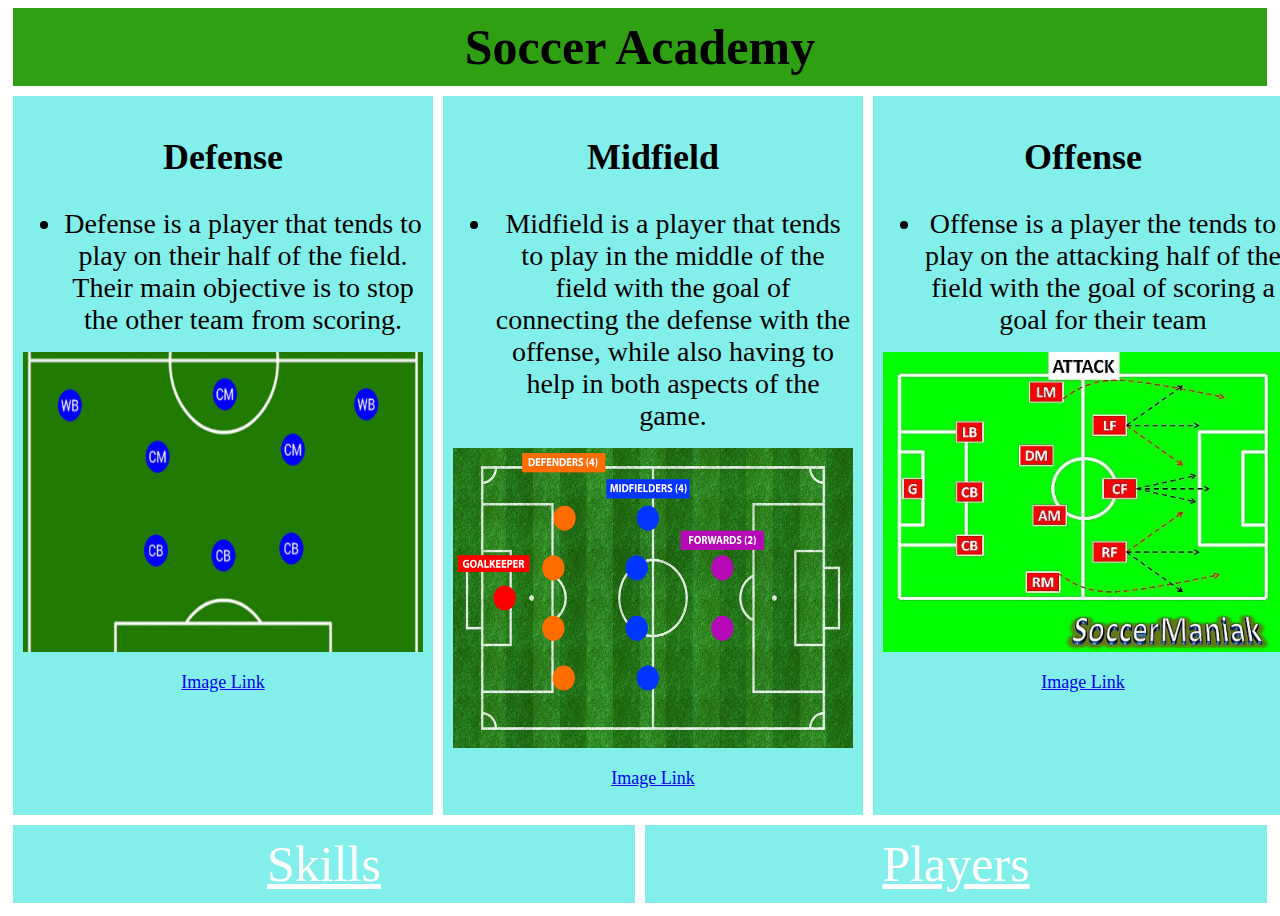
<file: index.html>
<!DOCTYPE html>
<html>
    <head>
        <link rel="stylesheet" href="style.css">
    </head>

    <title>
        Soccer Academy
    </title>

    <body>
        <h1>Soccer Academy</h1>
            <div class="container">
                <div class="column">
                    <h2>Defense</h2>
                    <ul>
                        <li>Defense is a player that tends to play on their half of the field. Their main objective is to stop the other team from scoring.</li>
                    </ul>
                    <img src="src/Defense.jpg">
                    <p>
                    <a href="https://howtheyplay.com/team-sports/The-3-5-2-Formation-Makes-a-Comeback-in-Premier-League-Football">Image Link</a>
                    </p>
                </div>
                <div class="column">
                    <h2>Midfield</h2>
                    <ul>
                        <li>Midfield is a player that tends to play in the middle of the field with the goal of connecting the defense with the offense, while also having to help in both aspects of the game.</li>
                    </ul>
                    <img src="src/Midfield.png">
                    <p>
                        <a href="https://sportsedtv.com/blog/Everything-You-Need-to-Know-About-Soccer-Positions-soccer">Image Link</a>
                    </p>
                </div>
                <div class="column">
                    <h2>Offense</h2>
                    <ul>
                        <li>Offense is a player the tends to play on the attacking half of the field with the goal of scoring a goal for their team</li>
                    </ul>
                    <img src="src/Offense.jpg">
                    <p>
                    <a href="https://www.soccermaniak.com/3-4-3-soccer-formation.html">Image Link</a>
                    </p>  
                </div>

            </div>
            <div class="container" >
                <div class="column">
                <a class="connectors" href="skills.html">Skills</a>
                </div>
                <div class="column">
                <a class="connectors" href="players.html">Players</a>
                </div>
            </div>
    </body>
</html>
</file>
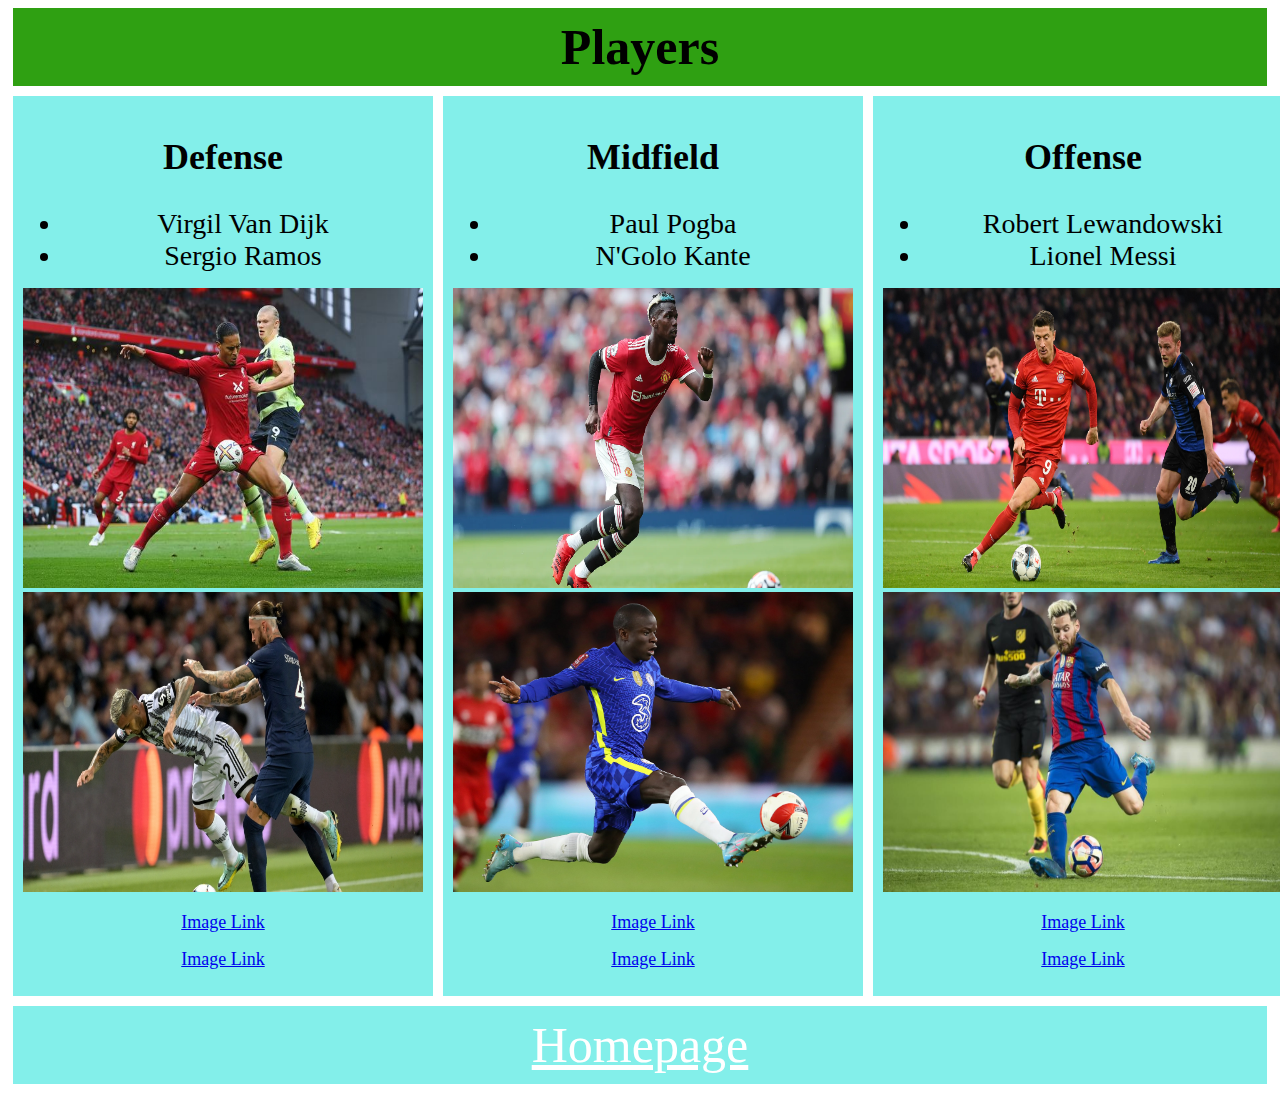
<file: players.html>
<!DOCTYPE html>
<html>
    <head>
        <link rel="stylesheet" href="style.css">
    </head>

    <title>
        Players
    </title>

    <body>
        <h1>Players</h1>
            <div class="container">
                <div class="column">
                    <h2>Defense</h2>
                    <ul>
                        <li>Virgil Van Dijk</li>
                        <li>Sergio Ramos</li>
                    </ul>
                    <p>
                        <img src="src/Van Dijk.jpg">
                        <img src="src/Ramos.jpg">
                    </p>
                
                <p>
                <a href="https://www.mirror.co.uk/sport/football/news/liverpool-van-dijk-erling-haaland-28253972">Image Link</a>
                </p>
                <p>
                <a href="https://www.sportsmax.tv/football/international/item/105450-i-d-have-bet-my-house-on-that-happening-verratti-not-surprised-to-see-paredes-and-ramos-square-off">Image Link</a> 
                </p>
                </div>
                <div class="column">
                    <h2>Midfield</h2>
                    <ul>
                        <li>Paul Pogba</li>
                        <li>N'Golo Kante</li>
                    </ul>
                    <p>
                        <img src="src/Pogba.webp">
                        <img src="src/Kante.jpg">
                    </p>
                
                <p>
                <a href="https://www.gq-magazine.co.uk/lifestyle/article/manchester-united-paul-pogba">Image Link</a>
                </p>
                <p>
                <a href="https://www.getfootballnewsfrance.com/2022/chelsea-midfielder-ngolo-kante-at-risk-of-missing-the-world-cup/">Image Link</a> 
                </p>
                </div>
                <div class="column">
                    <h2>Offense</h2>
                    <ul>
                        <li>Robert Lewandowski</li>
                        <li>Lionel Messi</li>
                    </ul>
                        <p>
                            <img src="src/Lewandowski.jpg">
                            <img src="src/Messi.jpg">
                        </p>
                    
                    <p>
                    <a href="https://www.thetimes.co.uk/article/robert-lewandowski-the-planet-s-best-striker-deserves-european-glory-with-bayern-munich-7bqrhtxlw">Image Link</a>
                    </p>
                    <p>
                    <a href="https://www.fcbarcelona.com/en/football/first-team/news/714232/leo-messi-has-a-knack-for-scoring-goals-against-atletico">Image Link</a> 
                    </p>
                </div>

            </div>
            <div class="container" >
                <div class="column">
                <a class="connectors" href="index.html">Homepage</a>
                </div>
            </div>
    </body>
</html>
</file>
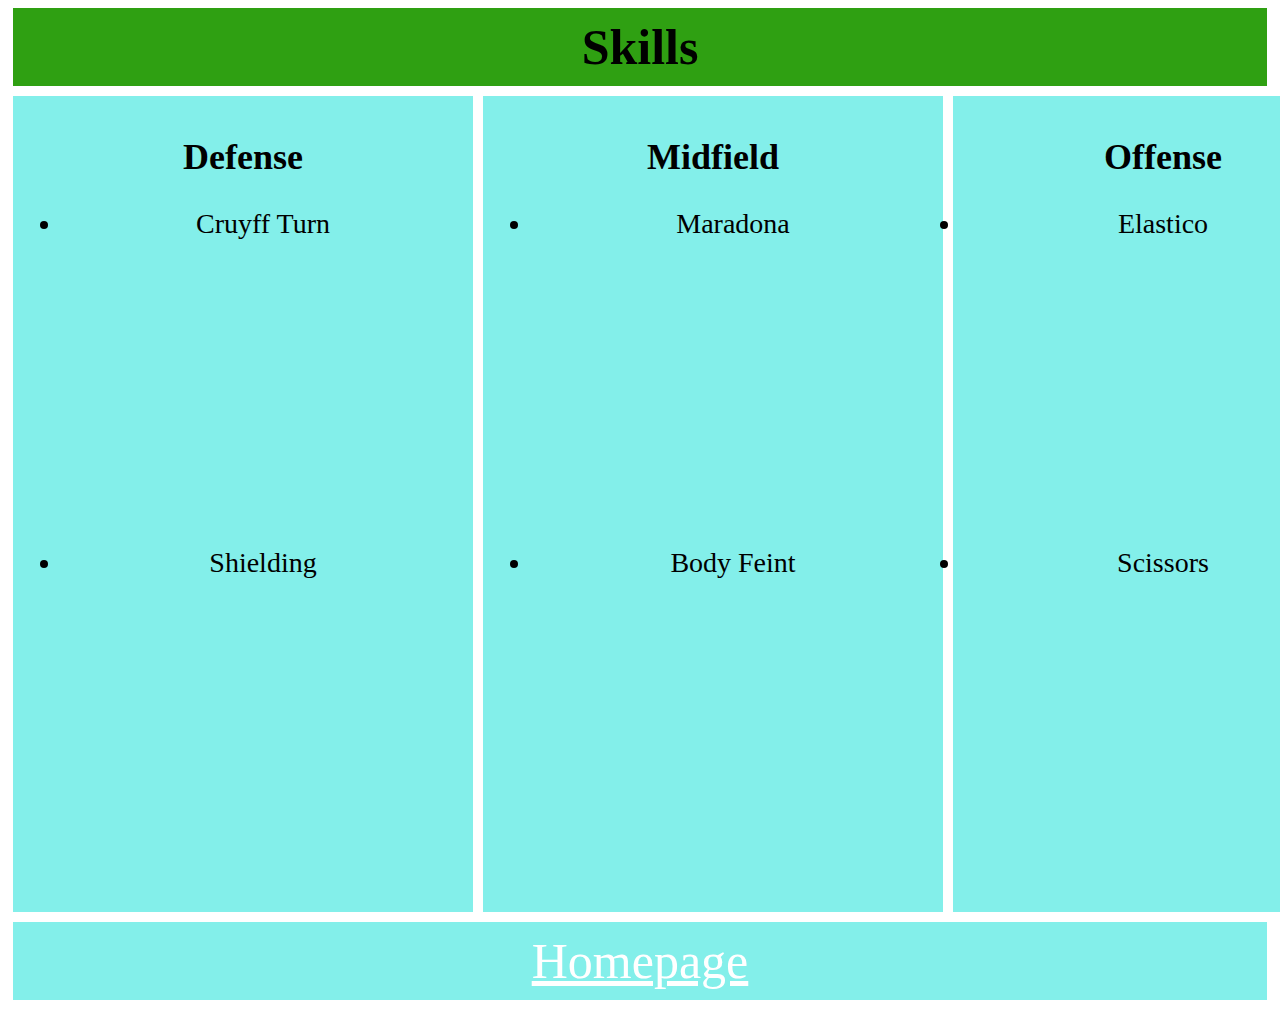
<file: skills.html>
<!DOCTYPE html>
<html>
    <head>
        <link rel="stylesheet" href="style.css">
    </head>

    <title>
        Skills
    </title>

    <body>
        <h1>Skills</h1>
            <div class="container">
                <div class="column">
                    <h2>Defense</h2>
                    <ul>
                        <li>Cruyff Turn <iframe width="560" height="315" src="https://www.youtube.com/embed/LRSUw7mgqAY" title="YouTube video player" frameborder="0" allow="accelerometer; autoplay; clipboard-write; encrypted-media; gyroscope; picture-in-picture" allowfullscreen></iframe></li>
                        <li>Shielding<iframe width="560" height="315" src="https://www.youtube.com/embed/InvqGXICwsQ" title="YouTube video player" frameborder="0" allow="accelerometer; autoplay; clipboard-write; encrypted-media; gyroscope; picture-in-picture" allowfullscreen></iframe></li>
                    </ul>
                </div>
                <div class="column">
                    <h2>Midfield</h2>
                    <ul>
                        <li>Maradona <iframe width="560" height="315" src="https://www.youtube.com/embed/BqZfsuMw9r0" title="YouTube video player" frameborder="0" allow="accelerometer; autoplay; clipboard-write; encrypted-media; gyroscope; picture-in-picture" allowfullscreen></iframe> </li>
                        <li>Body Feint<iframe width="560" height="315" src="https://www.youtube.com/embed/_TTojY8MihU" title="YouTube video player" frameborder="0" allow="accelerometer; autoplay; clipboard-write; encrypted-media; gyroscope; picture-in-picture" allowfullscreen></iframe></li>
                    </ul>
                </div>
                <div class="column">
                    <h2>Offense</h2>
                        <li>Elastico <iframe width="560" height="315" src="https://www.youtube.com/embed/1_D_U-T8b_M" title="YouTube video player" frameborder="0" allow="accelerometer; autoplay; clipboard-write; encrypted-media; gyroscope; picture-in-picture" allowfullscreen></iframe></li>
                        <li>Scissors <iframe width="560" height="315" src="https://www.youtube.com/embed/WsWjV3BE3Tg" title="YouTube video player" frameborder="0" allow="accelerometer; autoplay; clipboard-write; encrypted-media; gyroscope; picture-in-picture" allowfullscreen></iframe></li>
                </div>

            </div>
            <div class="container" >
                <div class="column">
                <a class="connectors" href="index.html">Homepage</a>
                </div>
            </div>
    </body>
</html>
</file>
<file: style.css>
body {
    font-family:Cambria, Cochin, Georgia, Times, 'Times New Roman', serif;
}
h1 {
    font-size: 50px;
    background-color: #2fa012;
    text-align: center;
    margin: 5px;
    padding: 10px;
    display: block;
}
h2 {
    font-size: 36px;
}
.container {
    display:flex;
}
.column {
    flex: 1;
    padding: 10px;
    margin: 5px;
    background-color: #83EFEA;
    text-align: center;
}
img {
    height: 300px;
    width: 400px;
}
a {
    font-size: 18px;
}
.connectors {
font-size: 50px;
color: white;
}
li {
    font-size: 28px;
}
iframe{
    height:300px;
    width:400px;
}
</file>
